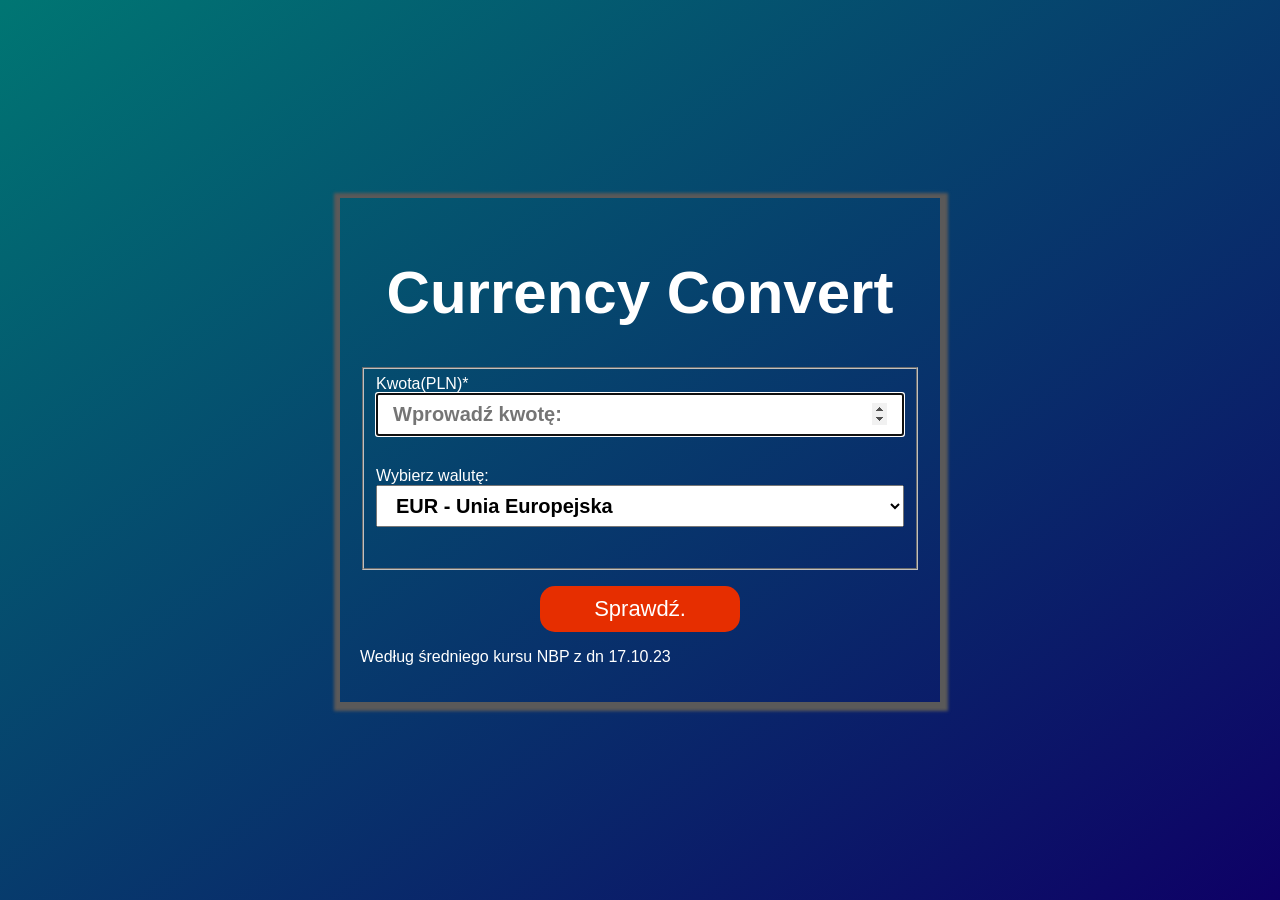
<file: homepage/CurrencyConverter/index.html>
<!DOCTYPE html>
<html lang="pl">
<head>
  <meta charset="UTF-8">
  <meta http-equiv="X-UA-Compatible" content="IE=edge">
  <meta name="viewport" content="width=device-width, initial-scale=1.0">
  <title>Currency Converter</title>

  <link rel="stylesheet" type="text/css" href="styles.css">
  <script defer src="script.js"></script>
</head>
  
<body>
  <div class="container">

    <h1 class="header">Currency Convert</h1>

      <fieldset class="field">

        <form class="js-form">
          <label class="form__text">
            Kwota(PLN)*
          </label>
          <input class="form__input js-amount" type="number" autofocus placeholder="Wprowadź kwotę:" required step="0.01" min="0.01">
          <p>
            <label class="form__text">
              Wybierz walutę:
            </label>
            <select class="js-currency form__field">
                <option value="EUR">EUR - Unia Europejska</option>
                <option value="USD">USD - USA</option>
                <option value="GBP">GBP - Wielka Brytania</option>
                <option value="CHF">CHF - Szwajcaria</option>
              </select>
          </p>

      </fieldset>

        <p>
          <button class="form__button">
            Sprawdź.
          </button>
        </p>
        <p class="js-score form__score"></p>
      </form>

      <p>
        Według średniego kursu NBP z dn 17.10.23
      </p>

  </div>
  
</body>
</html>
</file>
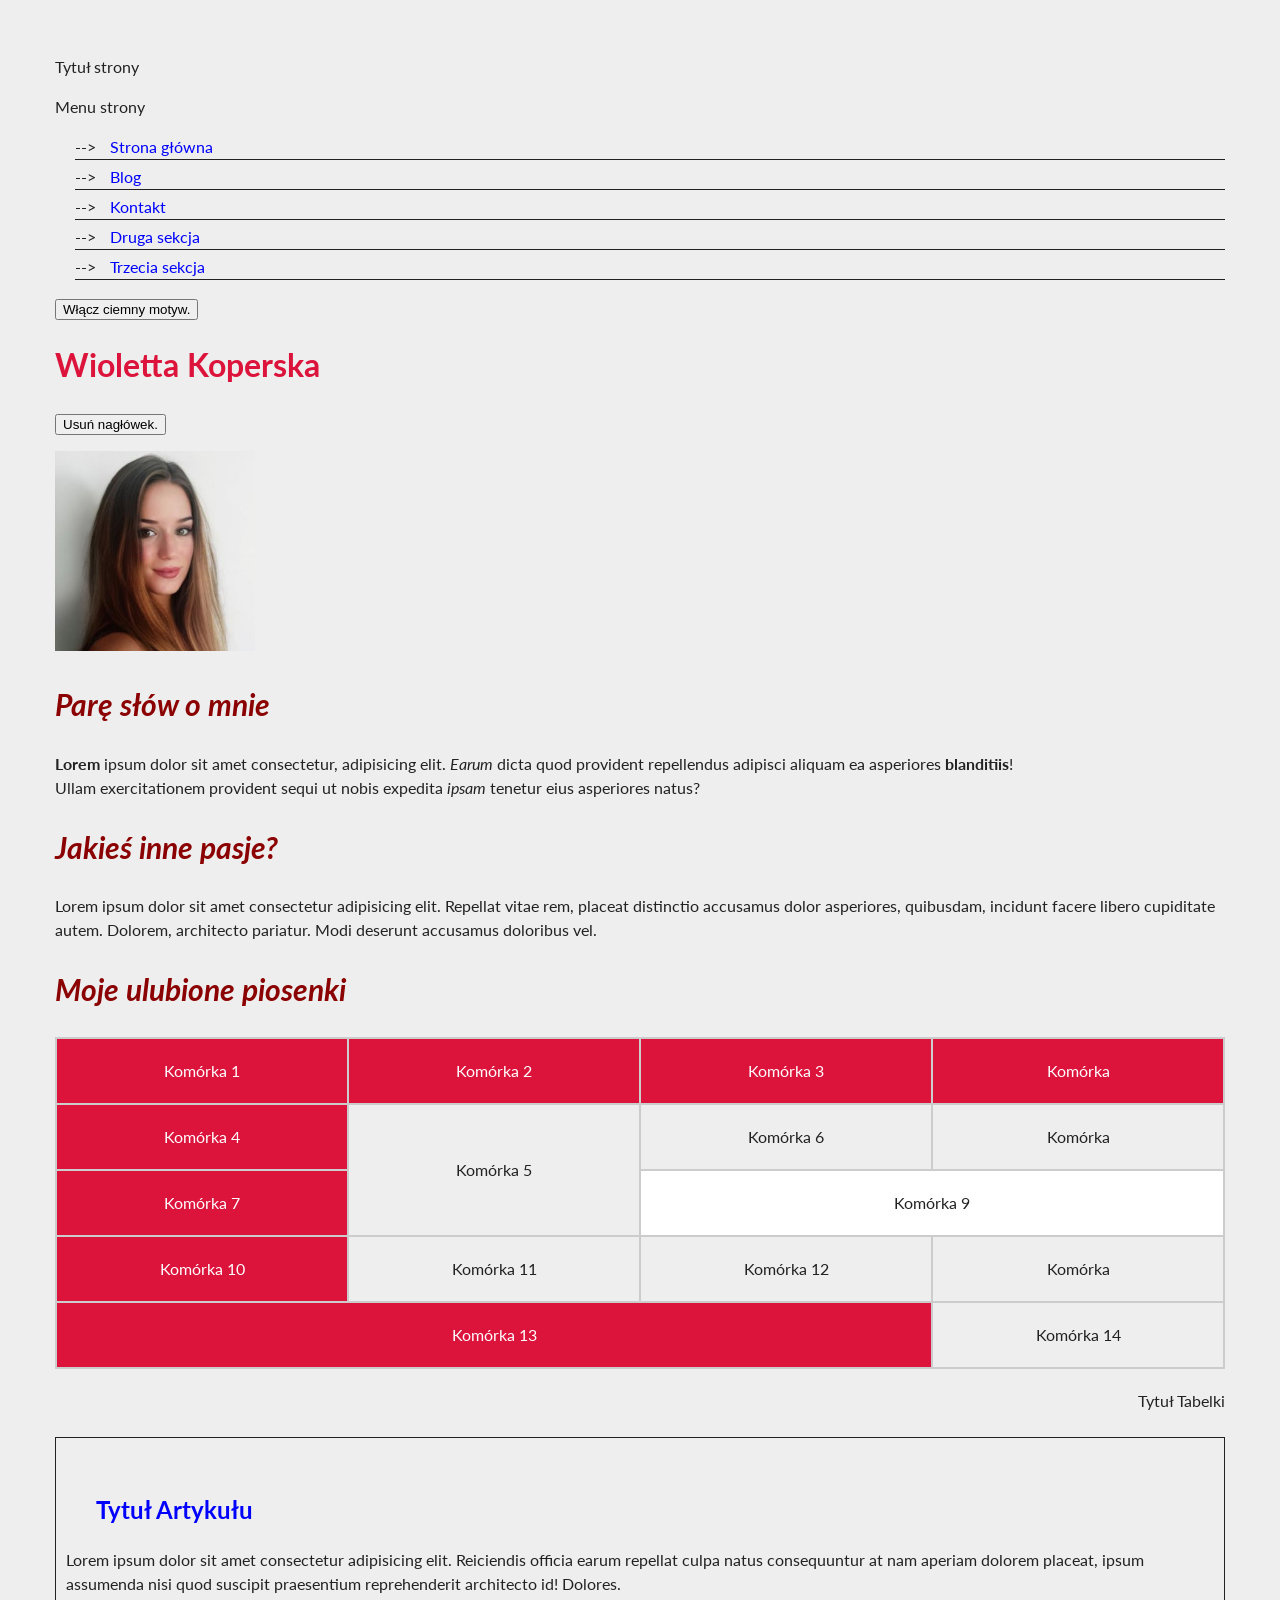
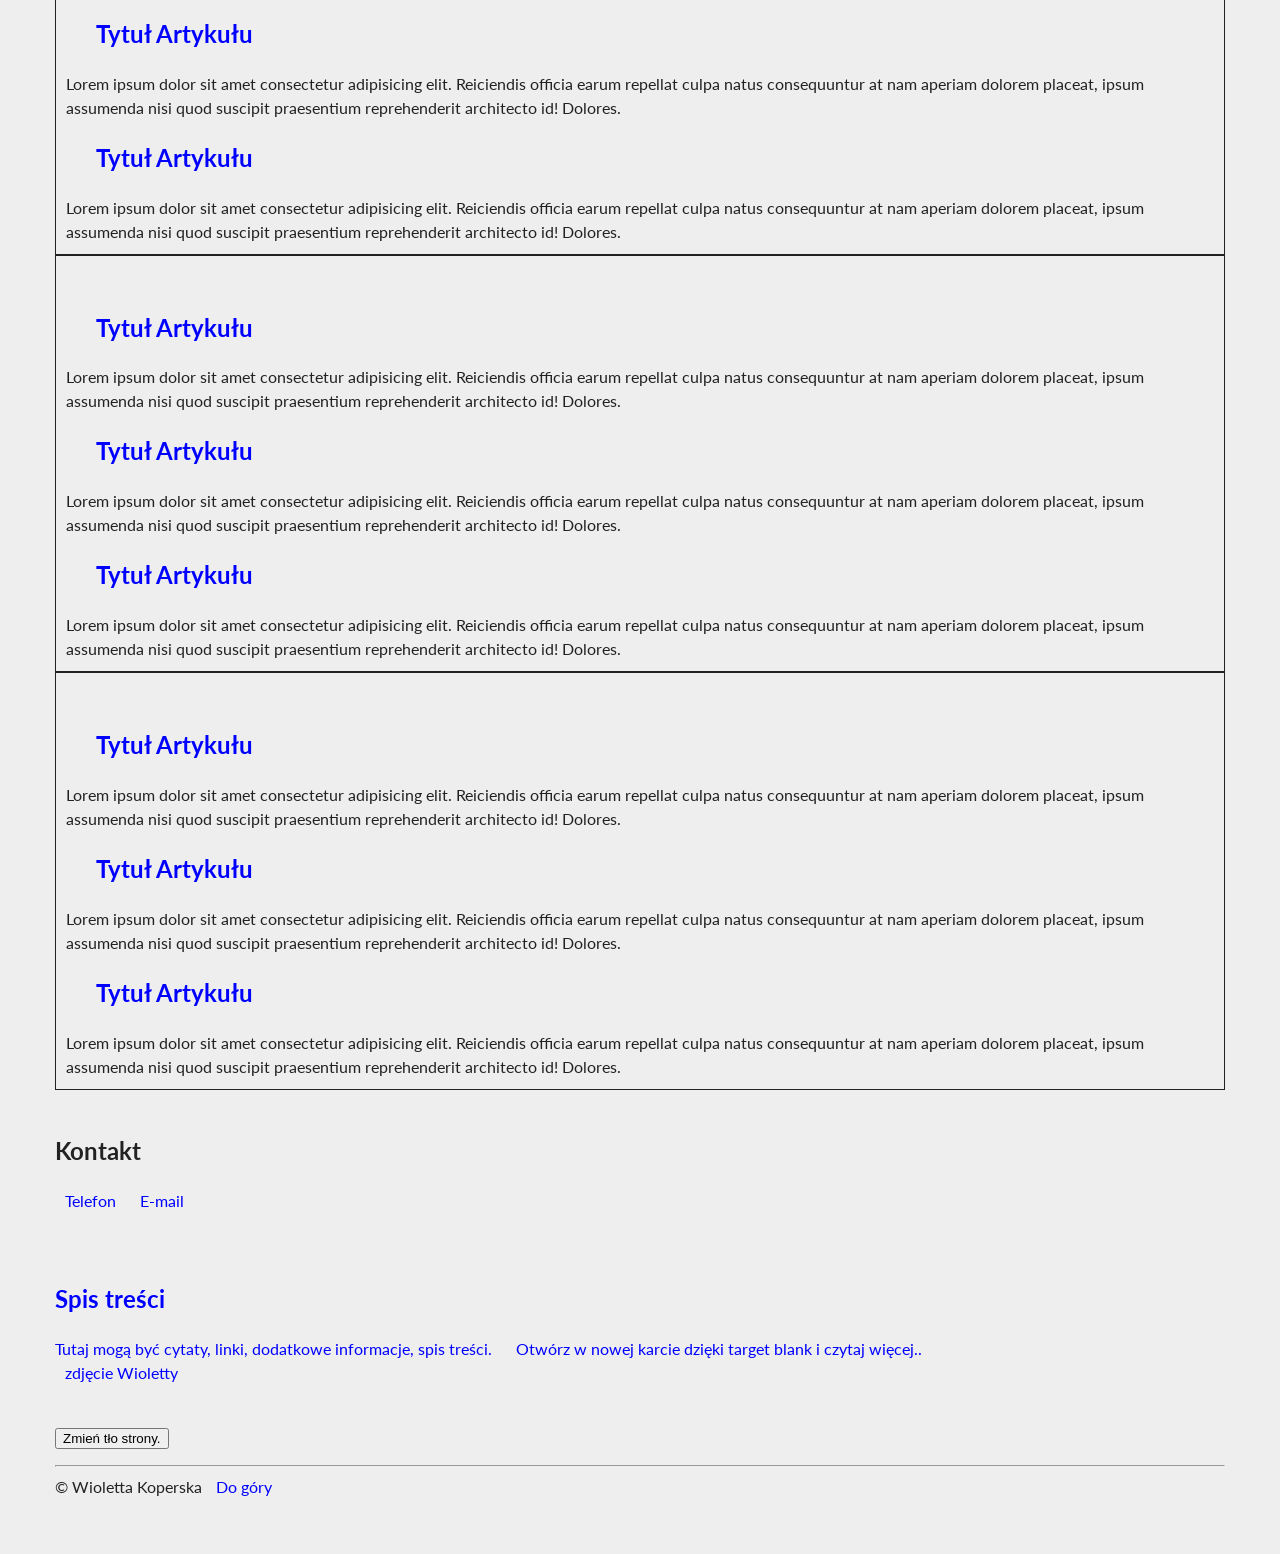
<file: homepage/Projekt o mnie/index.html>
<!DOCTYPE html>
<html lang="pl">

<head>
    <meta charset="UTF-8">
    <meta http-equiv="X-UA-Compatible" content="IE=edge">
    <meta name="viewport" content="width=device-width, initial-scale=1.0">

    <title>Wioletta Koperska</title>
    <link rel="icon" href="/imagen/logo.png">
    <meta property="og:image" content="images/share.png">

    <script defer src="script.js"></script>
    <link rel="stylesheet" type="text/css" href="styles.css" />
    <link rel="stylesheet" type="text/css" href="normalize.css" />
    <link rel="preconnect" href="https://fonts.googleapis.com">
    <link rel="preconnect" href="https://fonts.gstatic.com" crossorigin>
    <link href="https://fonts.googleapis.com/css2?family=Lato:wght@400;700&display=swap" rel="stylesheet">
    
</head>

<body class="container">

    <header>Tytuł strony</header>

    <nav class="menu">
        <p>Menu strony</p>
        <ul class="list">
            <li class="listItem"><a class="link" href="#">Strona główna</a></li>
            <li class="listItem"><a class="link" href="#">Blog</a></li>
            <li class="listItem"><a class="link" href="#contact">Kontakt</a></li>
            <li class="listItem"><a class="link" href="#druga-sekcja">Druga sekcja</a></li>
            <li class="listItem"><a class="link" href="#trzecia-sekcja">Trzecia sekcja</a></li>
        </ul>
    </nav>

    <div class="containerDark"></div>
    <button class="buttonOne"> Włącz ciemny motyw.</button>

    <main>
        <h1 class="header">Wioletta Koperska</h1>

        <p>
            <button class="button">Usuń nagłówek.</button>
        </p>

        <img width="200" height="200" src="/imagen/Wioletta.png" alt="Wioletta Koperska">


        <h2 class="subHeader">Parę słów o mnie</h2>

        <p>
            <strong>Lorem </strong> ipsum dolor sit amet consectetur, adipisicing elit. <i>Earum</i> dicta quod
            provident
            repellendus
            adipisci aliquam ea asperiores <b>blanditiis</b>! <br>
            Ullam exercitationem provident sequi ut nobis expedita <em>ipsam</em>
            tenetur eius asperiores natus?
        </p>

        <h2 class="subHeader">Jakieś inne pasje?</h2>

        <p>Lorem ipsum dolor sit amet consectetur adipisicing elit. Repellat vitae rem, placeat distinctio accusamus
            dolor
            asperiores, quibusdam, incidunt facere libero cupiditate autem. Dolorem, architecto pariatur. Modi deserunt
            accusamus doloribus vel.</p>

        <h2 class="subHeader">Moje ulubione piosenki</h2>

        <div class="tableContainer">
            <table class="table">
                <caption class="caption">Tytuł Tabelki</caption>
                <thead>
                    <tr class=tableRow>
                        <th class="tableCell tableHeader" scope="col">Komórka 1</th>
                        <th class="tableCell tableHeader" scope="col">Komórka 2</th>
                        <th class="tableCell tableHeader" scope="col">Komórka 3</th>
                        <th class="tableCell tableHeader" scope="col">Komórka</th>
                    </tr>
                </thead>

                <tbody>
                    <tr class=tableRow>
                        <th class="tableCell tableHeader" scope="row">Komórka 4</th>
                        <td class="tableCell" rowspan="2">Komórka 5</td>
                        <td class="tableCell">Komórka 6</td>
                        <td class="tableCell">Komórka</td>
                    </tr>
                    <tr class=tableRow>
                        <th class="tableCell tableHeader" scope="row">Komórka 7</th>
                        <td class="tableCell" colspan="2">Komórka 9</td>
                    </tr>
                    <tr class=tableRow>
                        <th class="tableCell tableHeader" scope="row">Komórka 10</th>
                        <td class="tableCell">Komórka 11</td>
                        <td class="tableCell">Komórka 12</td>
                        <td class="tableCell">Komórka</td>
                    </tr>
                </tbody>

                <tfoot>
                    <tr class=tableRow>
                        <th class="tableCell tableHeader" scope="row" colspan="3">Komórka 13</th>
                        <td class="tableCell">Komórka 14</td>
                    </tr>
                </tfoot>

            </table>
        </div>

        <br>

        <section class="section" id="pierwsza-sekcja">
            <a class="link"rticle>
                <h2><a class="link" href="#">Tytuł Artykułu</a></h2>
                Lorem ipsum dolor sit amet consectetur adipisicing elit. Reiciendis officia earum repellat culpa natus
                consequuntur at nam aperiam dolorem placeat, ipsum assumenda nisi quod suscipit praesentium
                reprehenderit
                architecto id! Dolores.
            </article>
            <a class="link"rticle>
                <h2><a class="link" href="#">Tytuł Artykułu</a></h2>
                Lorem ipsum dolor sit amet consectetur adipisicing elit. Reiciendis officia earum repellat culpa natus
                consequuntur at nam aperiam dolorem placeat, ipsum assumenda nisi quod suscipit praesentium
                reprehenderit
                architecto id! Dolores.
            </article>
            <a class="link"rticle>
                <h2><a class="link" href="#">Tytuł Artykułu</a></h2>
                Lorem ipsum dolor sit amet consectetur adipisicing elit. Reiciendis officia earum repellat culpa natus
                consequuntur at nam aperiam dolorem placeat, ipsum assumenda nisi quod suscipit praesentium
                reprehenderit
                architecto id! Dolores.
            </article>
        </section>
        <section class="section" id="druga-sekcja">
            <a class="link"rticle>
                <h2><a class="link" href="#">Tytuł Artykułu</a></h2>
                Lorem ipsum dolor sit amet consectetur adipisicing elit. Reiciendis officia earum repellat culpa natus
                consequuntur at nam aperiam dolorem placeat, ipsum assumenda nisi quod suscipit praesentium
                reprehenderit
                architecto id! Dolores.
            </article>
            <a class="link"rticle>
                <h2><a class="link" href="#">Tytuł Artykułu</a></h2>
                Lorem ipsum dolor sit amet consectetur adipisicing elit. Reiciendis officia earum repellat culpa natus
                consequuntur at nam aperiam dolorem placeat, ipsum assumenda nisi quod suscipit praesentium
                reprehenderit
                architecto id! Dolores.
            </article>
            <a class="link"rticle>
                <h2><a class="link" href="#">Tytuł Artykułu</a></h2>
                Lorem ipsum dolor sit amet consectetur adipisicing elit. Reiciendis officia earum repellat culpa natus
                consequuntur at nam aperiam dolorem placeat, ipsum assumenda nisi quod suscipit praesentium
                reprehenderit
                architecto id! Dolores.
            </article>
        </section>
        <section class="section" id="trzecia-sekcja">
            <a class="link"rticle>
                <h2><a class="link" href="#">Tytuł Artykułu</a></h2>
                Lorem ipsum dolor sit amet consectetur adipisicing elit. Reiciendis officia earum repellat culpa natus
                consequuntur at nam aperiam dolorem placeat, ipsum assumenda nisi quod suscipit praesentium
                reprehenderit
                architecto id! Dolores.
            </article>
            <a class="link"rticle>
                <h2><a class="link" href="#">Tytuł Artykułu</a></h2>
                Lorem ipsum dolor sit amet consectetur adipisicing elit. Reiciendis officia earum repellat culpa natus
                consequuntur at nam aperiam dolorem placeat, ipsum assumenda nisi quod suscipit praesentium
                reprehenderit
                architecto id! Dolores.
            </article>
            <a class="link"rticle>
                <h2><a class="link" href="#">Tytuł Artykułu</a></h2>
                Lorem ipsum dolor sit amet consectetur adipisicing elit. Reiciendis officia earum repellat culpa natus
                consequuntur at nam aperiam dolorem placeat, ipsum assumenda nisi quod suscipit praesentium
                reprehenderit
                architecto id! Dolores.
            </article>
        </section>

        <br>

        <section id="contact">
            <h2>Kontakt</h2>
            <a class="link" href="tel:+48567890432">Telefon</a>
            <a class="link" href="mailto:biuro@gmail.com">E-mail</a>
        </section>

        <br>

        <a class="link"side>
            <h2>Spis treści</h2>
            Tutaj mogą być cytaty, linki, dodatkowe informacje, spis treści.
            <a class="link" rel="noreferrer noopener" target="_blank" href="#" title="czytaj wiecej.."> Otwórz w nowej karcie dzięki
                target blank i czytaj więcej..</a>

            <br>

            <a class="link" href="images/IMG-1182.JPG" download="Wioletta.jpg">zdjęcie Wioletty</a>
        </aside>
    </main>

    <br>

    <p>
        <button class="changeBackground">Zmień tło strony.</button>
    </p>

    <hr>

    <footer id="footer">
        &copy; Wioletta Koperska
        <a class="link" href="#top">Do góry</a>
    </footer>


</body>

</html>
</file>
<file: homepage/CurrencyConverter/styles.css>
html{
    box-sizing: border-box;
}

*, ::after, ::before{
    box-sizing: inherit;
}


body{
    font-family: Arial, Helvetica, sans-serif;
    font-size: 16px;
    margin: 0;
    padding: 0;
    background: linear-gradient(to right bottom, #007673, #0e0066);
    color: #fff;
    display: flex;
    align-items: center;
    justify-content: center;
    min-height: 100vh;
}

.container{
    margin: 0;
    padding: 20px;
    width: 600px;
    box-shadow: 1px 2px 3px 7px #5a5959;
}

h1{
    font-size: 60px;
    text-align: center;
}

.row{
    display: flex;
    align-items: center;
    justify-content: space-between;
}

.col{
    width: 48%;
}

select, input{
    width: 100%;
    margin-bottom: 15px;
    font-size: 20px;
    padding: 8px 15px;
    font-weight: 700;
}

button{
    width: 200px;
    display: block;
    padding: 10px;
    margin: 0 auto;
    border-radius: 15px;
    background-color: #e62e00;
    color: #fff;
    border: 0;
    cursor: pointer;
    font-size: 22px;
}
</file>
<file: homepage/Projekt o mnie/styles.css>
/* Stylizowanie strony */

html {
    box-sizing: border-box;
    font-family: 'Lato', sans-serif;
    line-height: 1.5;
}

*, ::after, ::before {
    box-sizing: inherit;
}

.container {
    width: auto;
    height: auto;
    margin: 45px;
    padding: 10px;
    color: #222;
    background: #eee;
}

.whiteBackground {
    background: white;
}

.header {
    color: crimson;
}

.subHeader {
    color: darkred;
    font-style: italic;
    font-weight: 700;
    font-size: 30px;
}


/* Menu */

.list{
    padding-left: 20px;
    list-style-type: "--> ";
    list-style-position: inside;
}

.listItem{
    margin: 5px 0;
    border-bottom: 1px solid #222;
}

/*Tabela*/

.tableContainer{
    overflow-x: auto;
}

.table{
font-family: "lato";
border-collapse: collapse;
width: 100%;
}

.tableCell{
    border: 2px solid #ccc;
    padding: 20px;
    text-align: center;
    vertical-align: middle;
    
}

.caption{
    caption-side: bottom;
    text-align: right;
    margin-top: 20px;
}

.tableHeader{
    background-color: crimson;
    color: white;
    font-weight: normal;
}

.tableRow:nth-child(even){
    background: #fff;
}

.tableRow:hover{
    background-color: #ddd;
}


/* Sekcje */

.section{
    border: 1px solid #222;
    padding: 10px;
}



/* Stylowanie Linków, kolejność -> :link :visited :focus :hover :active*/

.link{
    color: blue;
    text-decoration: none;
    padding: 5px 10px;
}

.link:visited{
    color: darkred;
}

.link:focus{
    outline: 2px solid currentColor; 
}

.link:hover{
    color: red;
    border-bottom: 1px solid;
    outline: none;
}

.link:active{
    color: brown;
}
</file>
